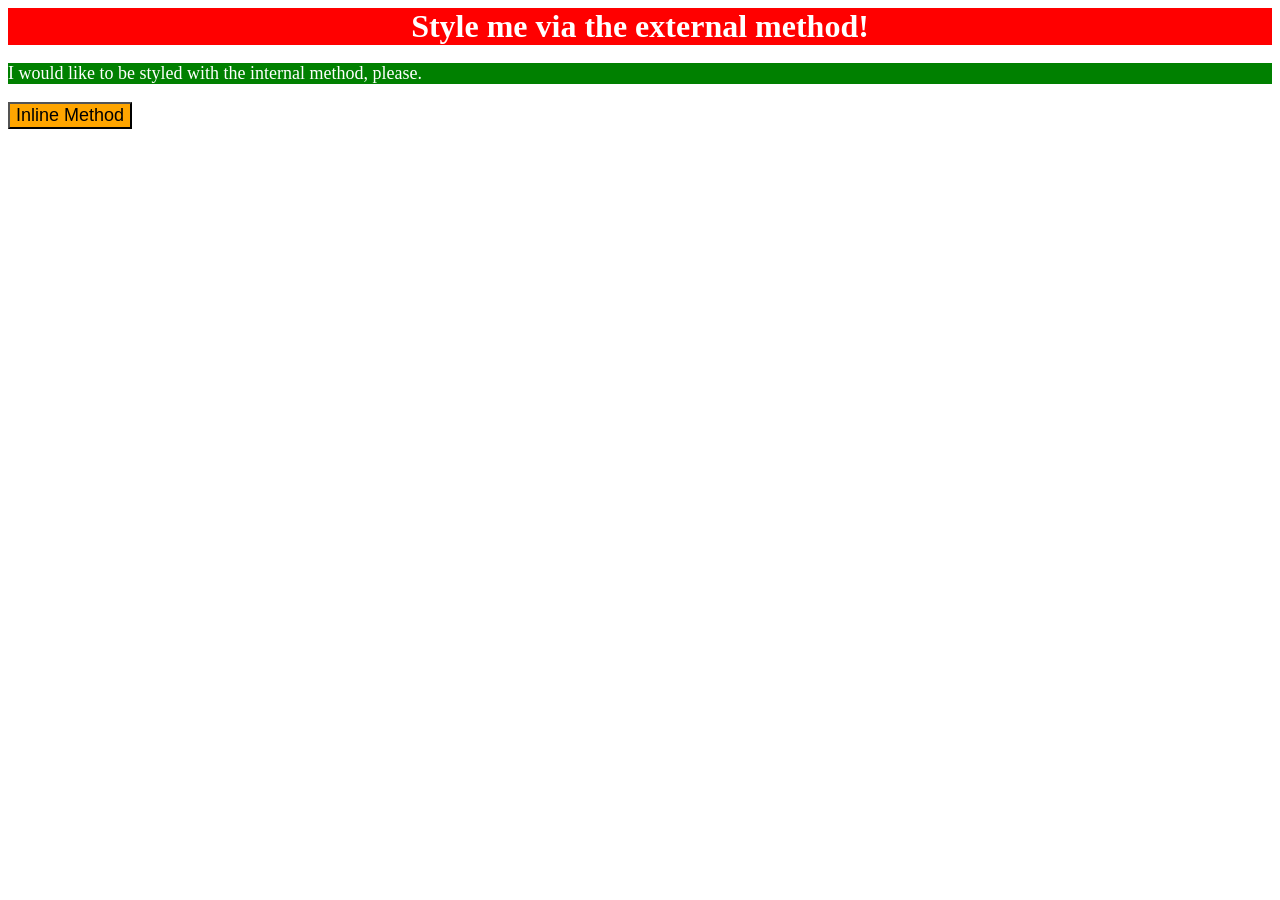
<file: foundations/intro-to-css/01-css-methods/index.html>
<!DOCTYPE html>
<html lang="en">
  <head>
    <meta charset="UTF-8">
    <meta http-equiv="X-UA-Compatible" content="IE=edge">
    <meta name="viewport" content="width=device-width, initial-scale=1.0">
    <title>Methods for Adding CSS</title>

    <!-- External styling for div -->
    <link rel="stylesheet" href="styles.css"> 

    <!-- Internal styling for p -->
    <style>
      p {
        color: white;
        background-color: green;
        font-size: 18px;
      }
    </style>

  </head>
  <body>
    <div>Style me via the external method!</div>

    <p>I would like to be styled with the internal method, please.</p>

    <!-- Inline Styling for button -->
    <button style="background-color: orange; font-size: 18px;"> Inline Method </button>


  </body>
</html>
</file>
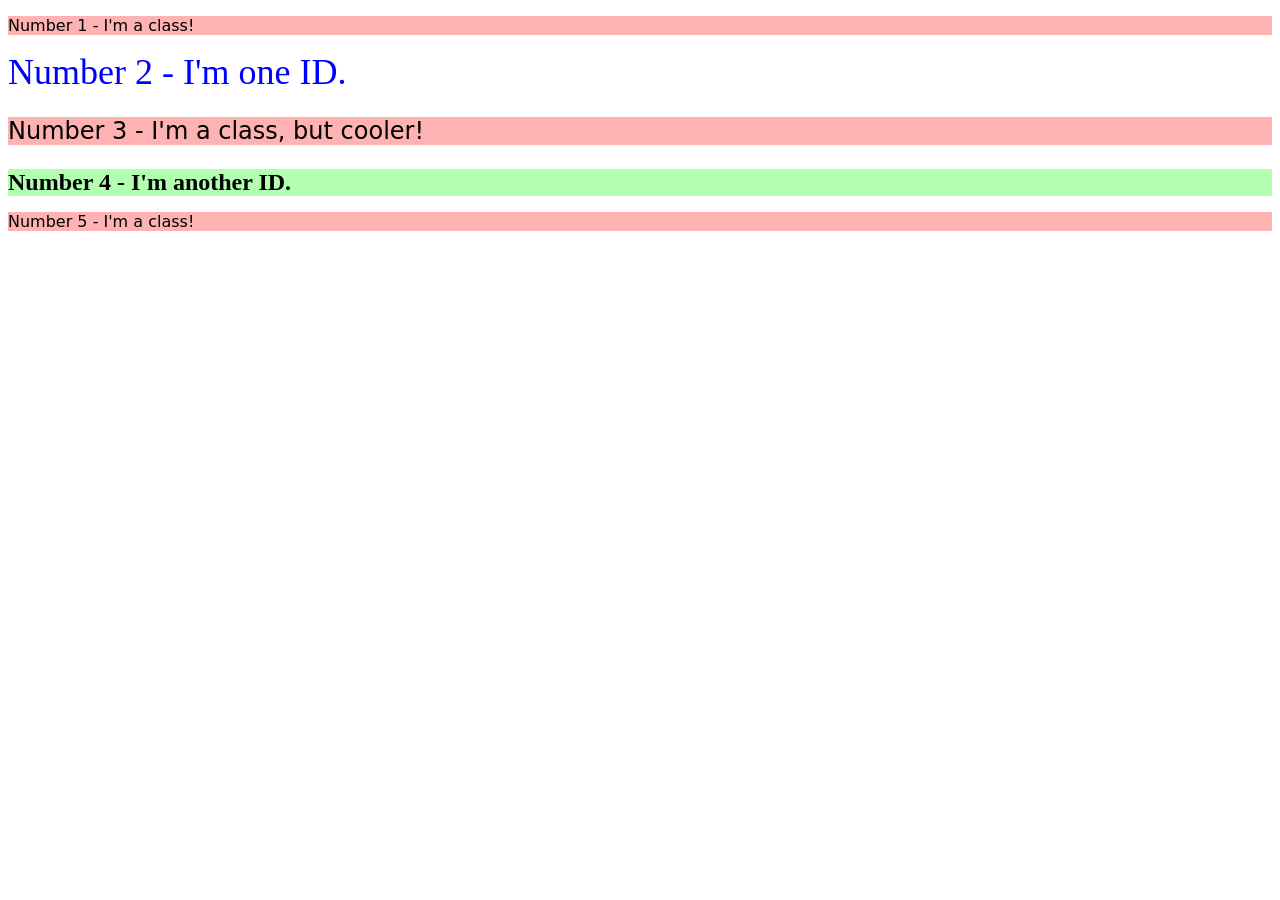
<file: foundations/intro-to-css/02-class-id-selectors/index.html>
<!DOCTYPE html>
<html lang="en">
  <head>
    <meta charset="UTF-8">
    <meta http-equiv="X-UA-Compatible" content="IE=edge">
    <meta name="viewport" content="width=device-width, initial-scale=1.0">
    <title>Class and ID Selectors</title>
    <link rel="stylesheet" href="style.css">
  </head>
  <body>
    <p class="one">Number 1 - I'm a class!</div>
    <div id="two">Number 2 - I'm one ID.</div>
    <p class="three">Number 3 - I'm a class, but cooler!</div>
    <div id="four">Number 4 - I'm another ID.</div>
    <p class="five">Number 5 - I'm a class!</div>
  </body>
</html>
</file>
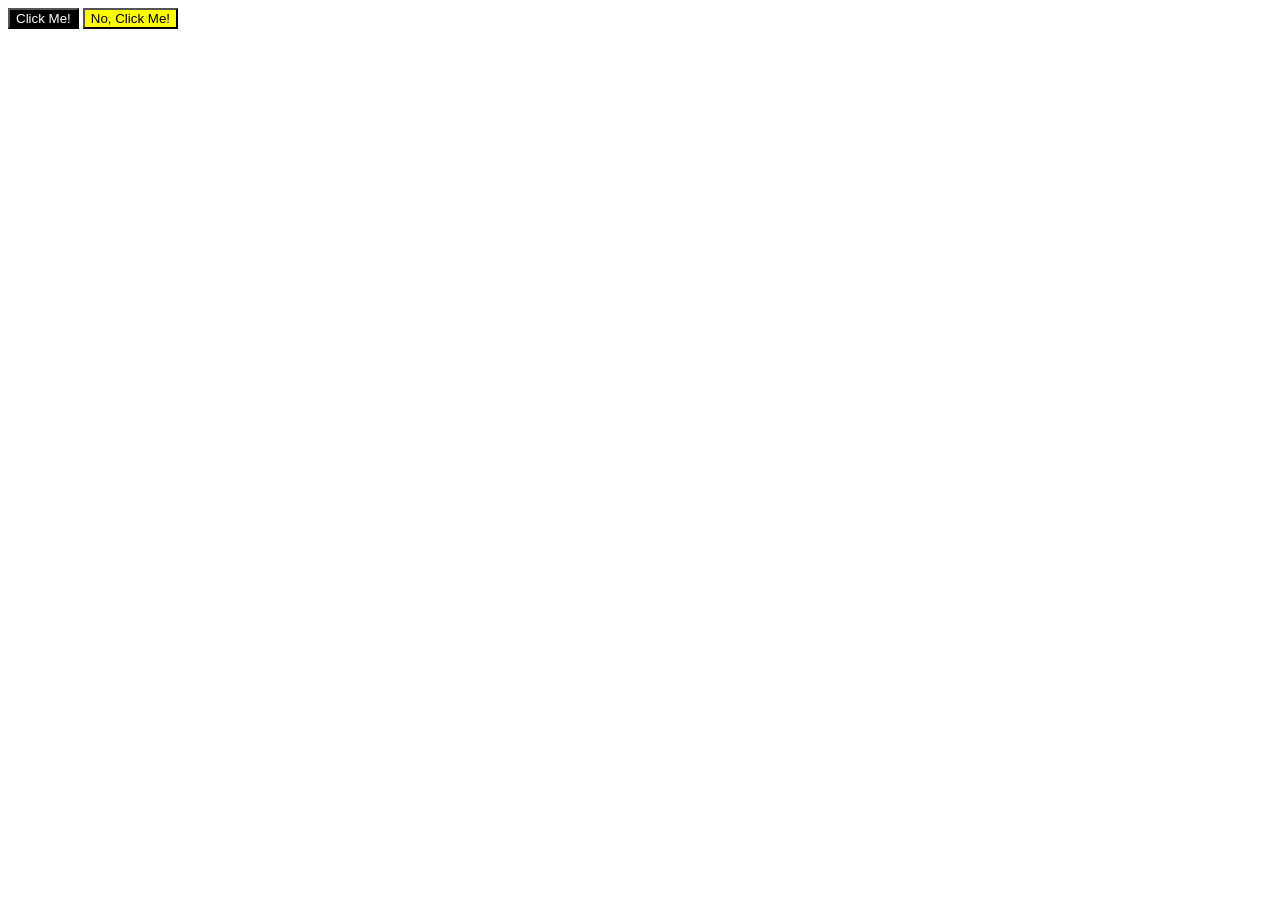
<file: foundations/intro-to-css/03-grouping-selectors/index.html>
<!DOCTYPE html>
<html lang="en">
  <head>
    <meta charset="UTF-8">
    <meta http-equiv="X-UA-Compatible" content="IE=edge">
    <meta name="viewport" content="width=device-width, initial-scale=1.0">
    <title>Grouping Selectors</title>
    <link rel="stylesheet" href="style.css">
  </head>
  <body>
    <button class="one">Click Me!</button>
    <button class="two">No, Click Me!</button>
  </body>
</html>
</file>
<file: foundations/intro-to-css/01-css-methods/styles.css>
div {
    background-color: red;
    color: white;
    font-size: 32px;
    text-align: center;
    font-weight: 700;
}
</file>
<file: foundations/intro-to-css/02-class-id-selectors/style.css>
/* Add CSS Styling */

.one,
.three,
.five {
    background-color: rgba(255, 0, 0, 0.3);
    font-family: Verdana, "DejaVu Sans", sans-serif;
}

#two {
    color: rgb(0, 0, 255);
    font-size: 36px;
}

.three {
    font-size: 24px;
}

#four {
    background-color: rgba(0, 255, 0, 0.3);
    font-size: 24px;
    font-weight: bold;
}
</file>
<file: foundations/intro-to-css/03-grouping-selectors/style.css>
/* Add CSS Styling */

.one
.two {
    font-size: 28px;
    font-family: Helvetica, "Times New Roman", sans-serif;
}

.one {
    background-color: black;
    color: white;
}

.two {
    background-color: yellow;
}
</file>
